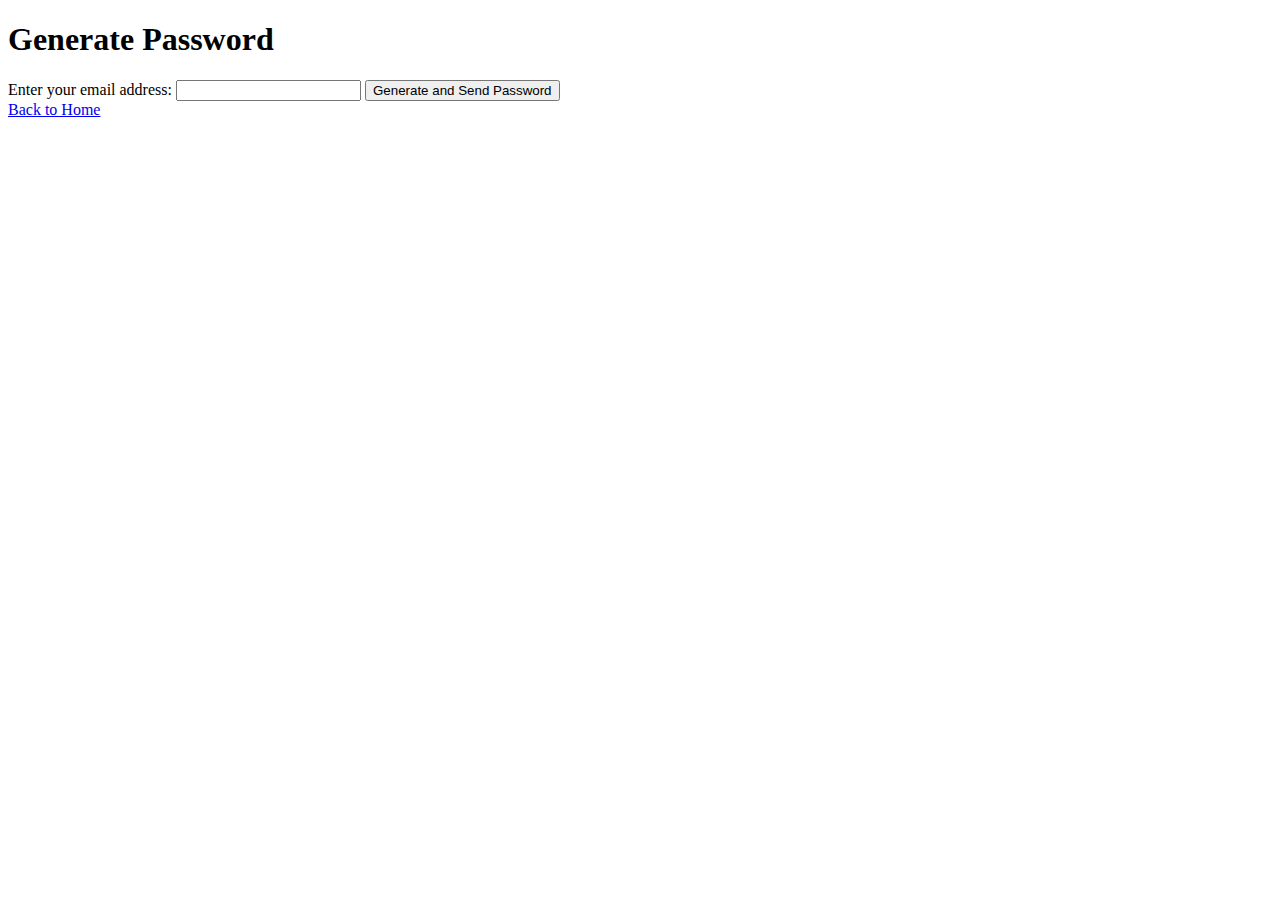
<file: generate_password.html>
<!DOCTYPE html>
<html>
<head>
    <title>Generate Password</title>
</head>
<body>
    <h1>Generate Password</h1>
    <form method="POST">
        <label for="email">Enter your email address:</label>
        <input type="email" id="email" name="email" required>
        <button type="submit">Generate and Send Password</button>
    </form>
    <a href="/">Back to Home</a>
</body>
</html>
</file>
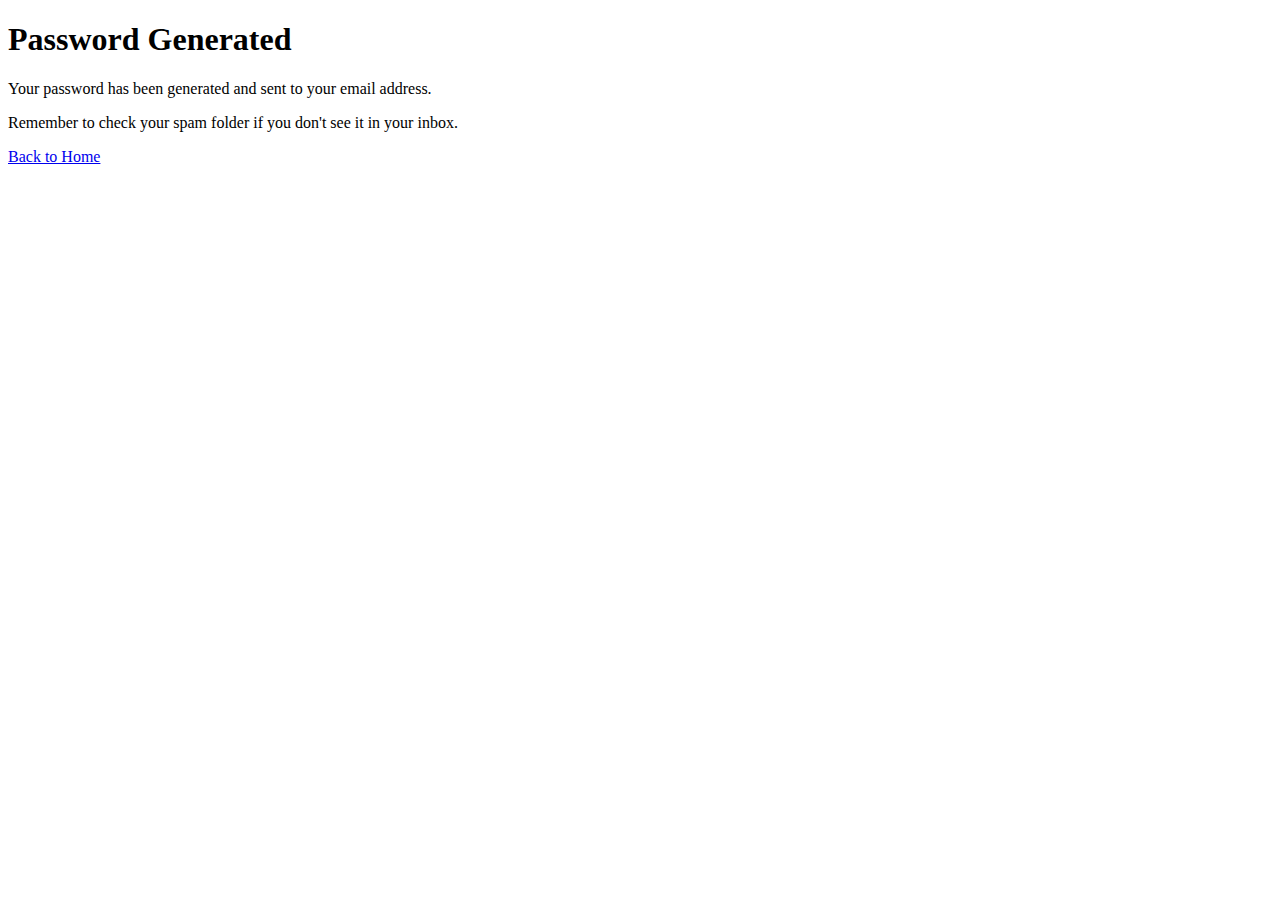
<file: password_generated.html>
<!DOCTYPE html>
<html>
<head>
    <title>Password Generated</title>
</head>
<body>
    <h1>Password Generated</h1>
    <p>Your password has been generated and sent to your email address.</p>
    <p>Remember to check your spam folder if you don't see it in your inbox.</p>
    <a href="/">Back to Home</a>
</body>
</html>
</file>
